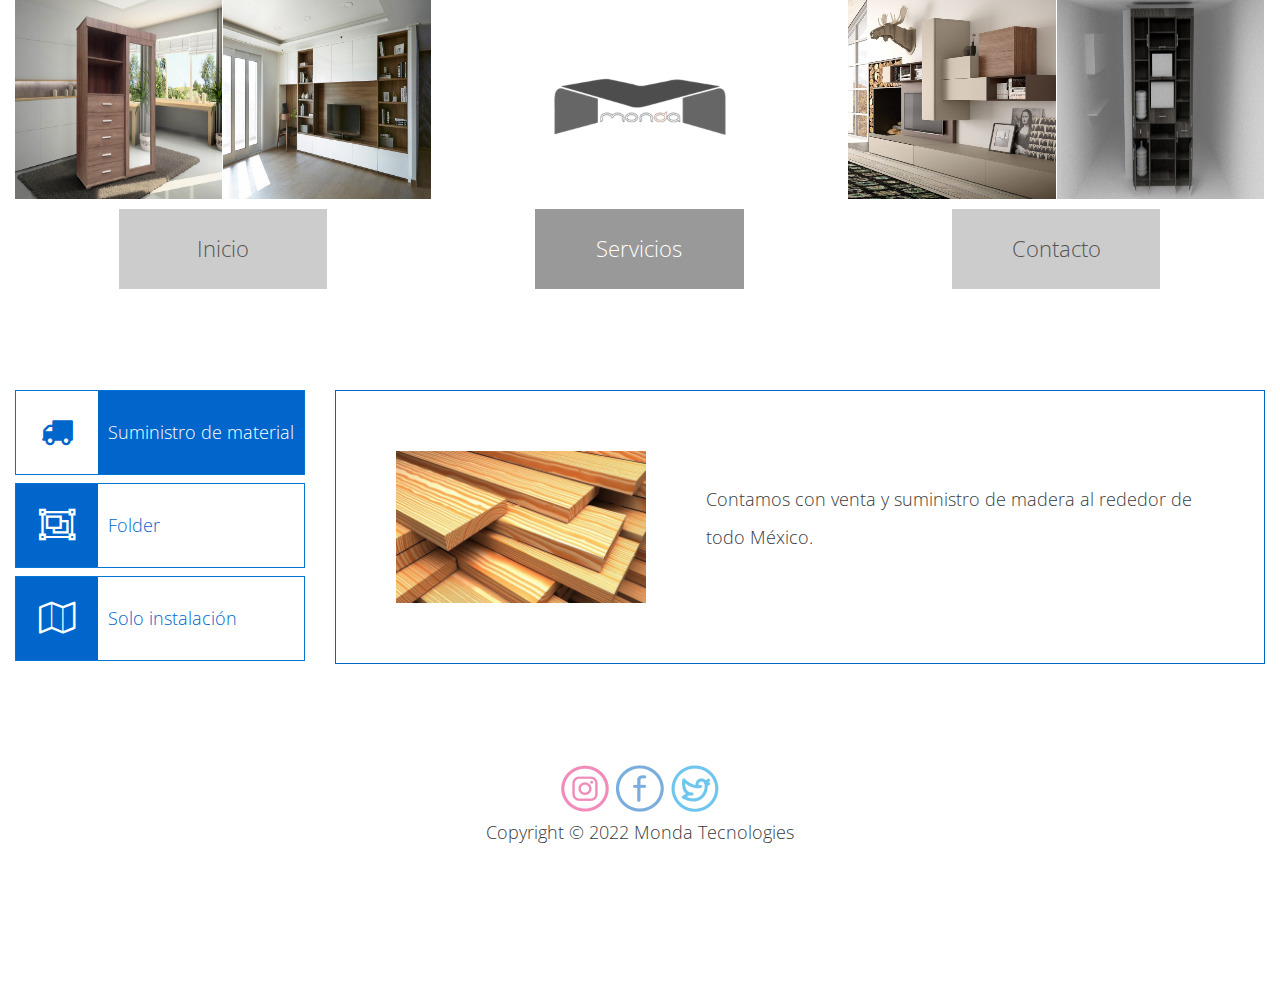
<file: services.html>
<!DOCTYPE html>
<html lang="en">
<head>
    <meta charset="utf-8">
    <meta http-equiv="X-UA-Compatible" content="IE=edge">
    <meta name="viewport" content="width=device-width, initial-scale=1">

    <title>Monda Instalaciones - Servicios</title>
<!--
Metro Fit
http://www.templatemo.com/tm-495-metro-fit
-->
    <!-- load stylesheets -->
    <link rel="stylesheet" href="https://fonts.googleapis.com/css?family=Open+Sans:300,400">  <!-- Google web font "Open Sans" -->
    <link rel="stylesheet" href="font-awesome-4.5.0/css/font-awesome.min.css">                <!-- Font Awesome -->
    <link rel="stylesheet" href="css/bootstrap.min.css">                                      <!-- Bootstrap style -->
    <link rel="stylesheet" href="css/magnific-popup.css">                                 <!-- Magnific popup style (http://dimsemenov.com/plugins/magnific-popup/) -->
    <link rel="stylesheet" href="css/templatemo-style.css">                                   <!-- Templatemo style -->

</head>

    <body>
        <!-- Header gallery -->
        <div class="container-fluid">
            <div class="row">
                <div class="col-lg-12">
                    <section class="tm-header-gallery">
                        
                        <div class="col-xs-12 col-sm-12 col-md-4 col-lg-4 col-xl-4 tm-pad-0">
                            <a href="img/rendersalan/serv1.jpg">
                                <img src="img/rendersalan/serv1.jpg" alt="Image" class="img-fluid tm-header-img col-xs-6 col-sm-6 col-md-6 col-lg-6 col-xl-6" width="100%" height="200">    
                            </a>
                            <a href="img/rendersalan/serv3.jpg">
                                <img src="img/rendersalan/serv3.jpg" alt="Image" class="img-fluid tm-header-img col-xs-6 col-sm-6 col-md-6 col-lg-6 col-xl-6" width="100%" height="200">    
                            </a>                        
                        </div>
                        
                        <div class="col-xs-12 col-sm-12 col-md-4 col-lg-4 col-xl-4 tm-pad-0">
                            
                            <div class="tm-site-name">
                            <div class="col-xs-12 col-sm-12 col-md-4 col-lg-4 col-xl-4 tm-pad-0">
                            
                            <div class="tm-site-name">
                                <img src="img/logo.png" width="180" />
                                
                            </div>
                            
                            <img src="img/logo-bg.jpg" alt="Image" class="img-fluid tm-header-img">
                        </div>
                            </div>
                            
                            <img src="img/logo-bg.jpg" alt="Image" class="img-fluid tm-header-img">
                        </div>
                                        
                        <div class="col-xs-12 col-sm-12 col-md-4 col-lg-4 col-xl-4 tm-pad-0">
                            <a href="img/rendersalan/serv4.jpg">
                                <img src="img/rendersalan/serv4.jpg" alt="Image" class="img-fluid tm-header-img col-xs-6 col-sm-6 col-md-6 col-lg-6 col-xl-6" width="100%" height="200">    
                            </a>
                            <a href="img/rendersalan/serv2.jpg">
                                <img src="img/rendersalan/serv2.jpg" alt="Image" class="img-fluid tm-header-img col-xs-6 col-sm-6 col-md-6 col-lg-6 col-xl-6" width="100%" height="200">        
                            </a>                        
                        </div>                

                    </section>
                </div>
            </div>                
            
            <!-- Navigation -->
            <div class="row">
                <div class="col-lg-12">
                    <nav class="navbar">
                        
                        <div id="tmNavbar">
                            <div class="nav navbar-nav tm-nav">
                                
                                <div class="col-xs-12 col-sm-12 col-md-4 col-lg-4 col-xl-4 tm-pad-0 tm-nav-item-pair">
                                    <div class="col-xs-6 col-sm-6 col-md-6 col-lg-6 col-xl-6 nav-item">
                                        <a  class="nav-link" href="index.html">Inicio</a>
                                    </div>
                                </div>
                                
                                <div class="col-xs-12 col-sm-12 col-md-4 col-lg-4 col-xl-4 tm-pad-0 tm-nav-item-pair">
                                    <div class="nav-item active">
                                        <a class="nav-link" href="services.html">Servicios</a>
                                    </div>   
                                </div>

                                <div class="col-xs-12 col-sm-12 col-md-4 col-lg-4 col-xl-4 tm-pad-0 tm-nav-item-pair">
                                    <div class="col-xs-6 col-sm-6 col-md-6 col-lg-6 col-xl-6 nav-item">
                                        <a class="nav-link" href="contact.html">Contacto</a>
                                    </div>
                                </div>                            
                                
                            </div>    
                        </div>                    
                    </nav>     
                </div>
        </div> <!-- container-fluid --> <!-- row -->
            
            <div class="row tm-tabs-container">
                <div class="tm-tab-links-col">
                    <nav>
                        <ul class="tm-tabs">
                            <li class="tm-tab-link-item">
                                <a id="tab1" href="javascript:void(0)" class="tm-tab-link active">
                                    <i class="fa fa-truck tm-tab-icon"></i>
                                    <div class="tm-tab-link-label">Suministro de material</div>
                                </a>
                            </li>

                            <li class="tm-tab-link-item">
                                <a id="tab2" href="javascript:void(0)" class="tm-tab-link">
                                    <i class="fa fa-object-group tm-tab-icon"></i>
                                    <span class="tm-tab-link-label">Folder</span>
                                </a>
                            </li>

                            <li class="tm-tab-link-item">
                                <a id="tab3" href="javascript:void(0)" class="tm-tab-link">
                                    <i class="fa fa-map-o tm-tab-icon"></i>
                                    <span class="tm-tab-link-label">Solo instalaci&oacute;n</span>
                                </a>
                            </li>
                            
                        </ul>
                    </nav>
                </div>
                <div class="tm-tab-content-box-col">
                    <div id="tab1C" class="tm-tab-content-box">
                        <img src="img/rendersalan/sumin.jpg" alt="Image" class="img-fluid tm-tab-content-img">
                        
                        <div class="tm-tab-content-text">
                            <p>Contamos con venta y suministro de madera al rededor de todo M&eacute;xico.</p>
                        </div>                        
                    </div>

                    <div id="tab2C" class="tm-tab-content-box">
                        <img src="img/rendersalan/serviciodiseno.jpg" alt="Image" class="img-fluid tm-tab-content-img">
                        
                        <div class="tm-tab-content-text">
                            <p>Creaci&oacute;n de dise&ntilde;o perzonalizada al gusto y petici&oacute;n del cliente. Contamos con dise&ntilde;o industrial para el ahorro de materia prima, suministro e instalaci&oacute;n.                       
                            </p>
                        </div>                        
                    </div>

                    <div id="tab3C" class="tm-tab-content-box">
                        <img src="img/rendersalan/ejecucion.png" alt="Image" class="img-fluid tm-tab-content-img">
                        
                        <div class="tm-tab-content-text">
                            <p>Contamos con la posibilidad de brindar solo la instalaci&oacute;n de su dise&ntilde;o. En caso de constructoras, contamos con el servicio de suministro y cotizaci&oacute;n perzonalizada.                      
                            </p>
                        </div>                        
                    </div>


                </div>
            </div>

            <footer class="row tm-footer">
                
            
                    <div class="tm-social-icons-container text-xs-center">
                        <a href="https://www.instagram.com/mondainstalaciones/" ><img src="img/inst.jpg" width="50" /></a>
                        <a href="https://www.facebook.com/profile.php?id=100076704234566"><img src="img/face.jpg" width="50" /></a>
                        <a href="https://twitter.com/Corp_Monda"><img src="img/twi.jpg" width="50"  onclick=""/></a>
                    <p>Copyright &copy; 2022 Monda Tecnologies</p>
                    </div>
                    
                </footer>
            
        </div> <!-- container-fluid -->

        <!-- Preloader, https://ihatetomatoes.net/create-custom-preloading-screen/ -->
        <div id="loader-wrapper">
            
            <div id="loader"></div>
            <div class="loader-section section-left"></div>
            <div class="loader-section section-right"></div>

        </div>
        
        <!-- load JS files -->
        <script src="js/jquery-1.11.3.min.js"></script>             <!-- jQuery (https://jquery.com/download/) -->
        <script src="https://www.atlasestateagents.co.uk/javascript/tether.min.js"></script> <!-- Tether for Bootstrap (http://stackoverflow.com/questions/34567939/how-to-fix-the-error-error-bootstrap-tooltips-require-tether-http-github-h) -->
        <script src="js/bootstrap.min.js"></script>             <!-- Bootstrap (http://v4-alpha.getbootstrap.com/) -->
        <script src="js/jquery.magnific-popup.min.js"></script> <!-- Magnific popup (http://dimsemenov.com/plugins/magnific-popup/) -->
        <script>     
       
            $(window).load(function(){

                /* Gallery pop up
                -----------------------------------------*/
                $('.tm-header-gallery').magnificPopup({
                    delegate: 'a', // child items selector, by clicking on it popup will open
                    type: 'image',
                    gallery:{enabled:true}                
                });

                // Tabs
                // http://stackoverflow.com/questions/11645081/how-to-build-simple-tabs-with-jquery
                $('.tm-tab-content-box').hide();                
                //$('#tab1C').fadeIn('slow');
                $('#tab1C').show();

                $('.tm-tab-link').click(function(){
                  
                    var t = $(this).attr('id');
                    
                    $('.tm-tab-link').removeClass('active');
                    $(this).addClass('active');                    

                    $('.tm-tab-content-box').hide();
                    $('#'+ t + 'C').fadeIn('slow');
                
                });

                // Remove preloader
                // https://ihatetomatoes.net/create-custom-preloading-screen/
                $('body').addClass('loaded');
                           
            });

        </script>             

</body>
</html>
</file>
<file: css/templatemo-style.css>
/*

Metro Fit

http://www.templatemo.com/tm-495-metro-fit

*/

/* Preloader 
	https://ihatetomatoes.net/create-custom-preloading-screen/
*/
/* ==========================================================================
   Author's custom styles
   ========================================================================== */
   #loader-wrapper { position: fixed; top: 0; left: 0; width: 100%; height: 100%; z-index: 2000; }
   #loader { display: block; position: relative; left: 50%; top: 50%; width: 150px; height: 150px; margin: -75px 0 0 -75px; border-radius: 50%; border: 3px solid transparent; border-top-color: #3498db; /* Chrome, Opera 15+, Safari 5+ */
   	-webkit-animation: spin 2s linear infinite;
   	        animation: spin 2s linear infinite; /* Chrome, Firefox 16+, IE 10+, Opera */ z-index: 2001; }
   #loader:before { content: ""; position: absolute; top: 5px; left: 5px; right: 5px; bottom: 5px; border-radius: 50%; border: 3px solid transparent;
   	border-top-color: #e74c3c; /* Chrome, Opera 15+, Safari 5+ */
   -webkit-animation: spin 3s linear infinite;
           animation: spin 3s linear infinite; /* Chrome, Firefox 16+, IE 10+, Opera */ }
   #loader:after { content: ""; position: absolute; top: 15px; left: 15px; right: 15px; bottom: 15px; border-radius: 50%; border: 3px solid transparent;
border-top-color: #f9c922; /* Chrome, Opera 15+, Safari 5+ */ -webkit-animation: spin 1.5s linear infinite; animation: spin 1.5s linear infinite; /* Chrome, Firefox 16+, IE 10+, Opera */ }
@-webkit-keyframes spin {
	0%   {  /* Chrome, Opera 15+, Safari 3.1+ */  /* IE 9 */
		-webkit-transform: rotate(0deg);
		        transform: rotate(0deg);  /* Firefox 16+, IE 10+, Opera */
	}
	100% {  /* Chrome, Opera 15+, Safari 3.1+ */  /* IE 9 */
		-webkit-transform: rotate(360deg);
		        transform: rotate(360deg);  /* Firefox 16+, IE 10+, Opera */
	}
}
@keyframes spin {
	0%   {  /* Chrome, Opera 15+, Safari 3.1+ */  /* IE 9 */
		-webkit-transform: rotate(0deg);
		        transform: rotate(0deg);  /* Firefox 16+, IE 10+, Opera */
	}
	100% {  /* Chrome, Opera 15+, Safari 3.1+ */  /* IE 9 */
		-webkit-transform: rotate(360deg);
		        transform: rotate(360deg);  /* Firefox 16+, IE 10+, Opera */
	}
}

#loader-wrapper .loader-section { position: fixed; top: 0; width: 51%; height: 100%; background: #222222; z-index: 2000;  /* Chrome, Opera 15+, Safari 3.1+ */  /* IE 9 */ -webkit-transform: translateX(0); -ms-transform: translateX(0); transform: translateX(0);  /* Firefox 16+, IE 10+, Opera */}

#loader-wrapper .loader-section.section-left { left: 0; }
#loader-wrapper .loader-section.section-right {	right: 0; }

/* Loaded */
.loaded #loader-wrapper .loader-section.section-left {  /* Chrome, Opera 15+, Safari 3.1+ */  /* IE 9 */
	-webkit-transform: translateX(-100%);
	    -ms-transform: translateX(-100%);
	        transform: translateX(-100%);  /* Firefox 16+, IE 10+, Opera */  
	-webkit-transition: all 0.7s 0.3s cubic-bezier(0.645, 0.045, 0.355, 1.000);  
	transition: all 0.7s 0.3s cubic-bezier(0.645, 0.045, 0.355, 1.000);
}

.loaded #loader-wrapper .loader-section.section-right {  /* Chrome, Opera 15+, Safari 3.1+ */  /* IE 9 */
	-webkit-transform: translateX(100%);
	    -ms-transform: translateX(100%);
	        transform: translateX(100%);  /* Firefox 16+, IE 10+, Opera */  
	-webkit-transition: all 0.7s 0.3s cubic-bezier(0.645, 0.045, 0.355, 1.000);  
	transition: all 0.7s 0.3s cubic-bezier(0.645, 0.045, 0.355, 1.000);
}

.loaded #loader {
	opacity: 0;  
	-webkit-transition: all 0.3s ease-out;  
	transition: all 0.3s ease-out;
}

.loaded #loader-wrapper {
	visibility: hidden;  /* Chrome, Opera 15+, Safari 3.1+ */  /* IE 9 */
	-webkit-transform: translateY(-100%);
	    -ms-transform: translateY(-100%);
	        transform: translateY(-100%);  /* Firefox 16+, IE 10+, Opera */  
	-webkit-transition: all 0.3s 1s ease-out;  
	transition: all 0.3s 1s ease-out;
}

/* JavaScript Turned Off */
.no-js #loader-wrapper { display: none; }
/* End loader */

body {
	font-family: 'Open Sans', Helvetica, Arial, sans-serif;
	font-size: 18px;
	font-weight: 300;
}

a, button { -webkit-transition: all 0.3s ease; transition: all 0.3s ease; }
a:hover,
a:focus {
	text-decoration: none;
	outline: none;
}

p {	line-height: 2.1; }

.tm-pad-0 { padding: 0; }
.tm-highlight-text {
	font-style: italic;
	color: #338ad9;
}

.tm-site-name {
	position: absolute;
	display: -ms-flexbox;
	display: -webkit-box;
	display: -webkit-flex;
	display: flex;
    -ms-flex-direction: column;
        -webkit-box-orient: vertical;
        -webkit-box-direction: normal;
        -webkit-flex-direction: column;
            flex-direction: column;
    -ms-flex-align: center;
        -webkit-box-align: center;
        -webkit-align-items: center;
            align-items: center;
    -ms-flex-pack: center;
        -webkit-box-pack: center;
        -webkit-justify-content: center;
            justify-content: center;
    width: 100%;
    height: 100%;
}

.tm-site-name-h1 { 
	color: ;
	font-size: 3rem; 
}

.tm-site-name-h2 {
	color: #6c6c6c;
	font-size: 1.4rem;
}

.container-fluid { max-width: 1530px; }

.tm-header-gallery {
	display: -ms-flexbox;
	display: -webkit-box;
	display: -webkit-flex;
	display: flex;
	-ms-flex-wrap: wrap;
	    -webkit-flex-wrap: wrap;
	        flex-wrap: wrap;
}

.tm-header-img {
	padding: 0 1px 1px 0 !important;
	margin: 0 !important;
}

.navbar { padding: 0; }

.navbar-nav .nav-item {
    max-width: none;
    width: 50%;
    text-align: center;
    background-color: #cccccc;  
    height: 60px;
    font-size: 1.4rem;
    display: -ms-flexbox;
    display: -webkit-box;
    display: -webkit-flex;
    display: flex;
    -ms-flex-align: center;
        -webkit-box-align: center;
        -webkit-align-items: center;
            align-items: center;
    -ms-flex-pack: center;
        -webkit-box-pack: center;
        -webkit-justify-content: center;
            justify-content: center;
    -webkit-transition: all 0.3s ease;
    transition: all 0.3s ease;
}

.tm-nav-item-pair {
	display: -ms-flexbox;
	display: -webkit-box;
	display: -webkit-flex;
	display:  flex;
            justify-content: center;
    
}

.navbar-nav .nav-item.active,
.navbar-nav .nav-item:hover {
	background-color: #999999;
}

.navbar-nav .nav-item.tm-dummy-nav-item:hover {
	background-color: #cccccc;
	cursor: default;
}

.nav-link {
	color: #555555;
	cursor: pointer;
}

.tm-dummy-nav-item .nav-link { cursor: default; }

.nav-item.active .nav-link,
.nav-item:hover .nav-link {
	color: white;
}

.navbar-nav .nav-item+.nav-item { margin: 0 1px 1px 0; }
.navbar-nav .nav-item {	margin: 0 1px 1px 0; }

.navbar-nav .nav-link {
	padding: 0;
	width: 100%;
    height: 100%;
    display: -ms-flexbox;
    display: -webkit-box;
    display: -webkit-flex;
    display: flex;
    -ms-flex-align: center;
        -webkit-box-align: center;
        -webkit-align-items: center;
            align-items: center;
    -ms-flex-pack: center;
        -webkit-box-pack: center;
        -webkit-justify-content: center;
            justify-content: center;
}

button:focus { outline: none; }

.tm-nav { background-color: rgba(255,255,255,0.9); }

/* end bootstrap overwrites */

.tm-nav {
	display: -ms-flexbox;
	display: -webkit-box;
	display: -webkit-flex;
	display: flex;
	-ms-flex-wrap: wrap;
	    -webkit-flex-wrap: wrap;
	        flex-wrap: wrap;
}

.tm-row-margin-b { margin-bottom: 50px; }

.tm-content-boxes-row {
	padding-top: 40px;	
    display: flex;
    flex-direction: row;
    flex-wrap: wrap;
}

.tm-content-box {
	display: -ms-flexbox;
	display: -webkit-box;
	display: -webkit-flex;
	display: flex;
    -ms-flex-direction: column;
        -webkit-box-orient: vertical;
        -webkit-box-direction: normal;
        -webkit-flex-direction: column;
            flex-direction: column;
	padding: 30px 20px;
}

.tm-content-icon {
	color: #0066cb;
	padding: 30px;
	margin: 0 auto 30px;
	text-align: center;
}

.tm-content-title {
	color: #0066cb;
	font-size: 1.6rem;
	margin-bottom: 25px;
}

.tm-content-box p { margin-bottom: 25px; }

.tm-testi {
	background-color: #0066cb;
	display: -ms-flexbox;
	display: -webkit-box;
	display: -webkit-flex;
	display: flex;
	-ms-flex-align: center;
	    -webkit-box-align: center;
	    -webkit-align-items: center;
	        align-items: center;
	-ms-flex-flow: column;
	    -webkit-flex-flow: column;
	        flex-flow: column;
	padding: 40px;
	position: relative;
}

.tm-testi-text-box {
	-ms-flex: 1 0 auto;
	    -webkit-box-flex: 1;
	    -webkit-flex: 1 0 auto;
	        flex: 1 0 auto;
	width: 100%;
}

.tm-testi-text {
	color: rgba(255,255,255,0.9);
	font-size: 1.4rem;
	font-weight: 300;
	max-width: 680px;
	margin-bottom: 2rem;
	line-height: 1.8;
	-ms-flex: 1 0 auto;
	    -webkit-box-flex: 1;
	    -webkit-flex: 1 0 auto;
	        flex: 1 0 auto;
}

.tm-testi-sig {
	color: white;
	font-size: 1.4rem;
	position: static;	
	margin-bottom: 0;
	-ms-flex-item-align: end;
	    -webkit-align-self: flex-end;
	        align-self: flex-end;
}

.tm-testi-img {
	margin-right: 0;
	margin-bottom: 50px;
	max-width: 250px;
	max-height: 250px; /* to fix firefox bug */
	width: 100%;
	height: auto;
}

.tm-nav-2-row {
	margin-top: 20px;
	margin-bottom: 20px;
}

.tm-flex-center {
	display: -ms-flexbox;
	display: -webkit-box;
	display: -webkit-flex;
	display: flex;
	-ms-flex-align: center;
	    -webkit-box-align: center;
	    -webkit-align-items: center;
	        align-items: center;
	-ms-flex-pack: center;
	    -webkit-box-pack: center;
	    -webkit-justify-content: center;
	        justify-content: center;
}

.tm-nav-2 {
	font-size: 1.4rem;
	padding: 0;
	overflow: auto; /* contain floats */
	max-width: 100%;
}

.tm-nav-item-2 {
	float: left;
	text-align: center;
	list-style: none;
}

.tm-nav-link-2 {
	display: block;
	padding: 15px 20px;
}

.tm-footer { margin-bottom: 40px; }

.tm-social-link {
	background-color: #0066cb;
    color: white;
    display: inline-block;
    font-size: 1.2em;
    width: 45px;
    height: 45px;
    text-align: center;    
    margin-right: 5px;
    padding-top: 5px;
    -webkit-transition: all 0.3s ease;
    transition: all 0.3s ease;
}

.tm-social-link:hover,
.tm-social-link:focus {
	background-color: #5e9ddb;
	color: white;
}

.tm-social-link:last-child { margin-right: 0; }
.tm-social-icons-container { padding-bottom: 30px; }

.tm-about-description {	margin-bottom: 30px; }
.tm-services-description { 
	color: #333;
	margin-bottom: 20px;
	width: 100%;
}
.tm-about-description:last-child,
.tm-services-description:last-child { margin-bottom: 0; }

.tm-about-description-2 {
	padding-top: 25px;
	padding-right: 25px;
}

.tm-about-row-3 {
	display: -ms-flexbox;
	display: -webkit-box;
	display: -webkit-flex;
	display: flex;
	-ms-flex-direction: column;
	    -webkit-box-orient: vertical;
	    -webkit-box-direction: normal;
	    -webkit-flex-direction: column;
	        flex-direction: column;
	margin-top: 25px;
}

.tm-about-box-3 {
	height: 100%;
	padding: 30px 25px;	
}

.tm-about-col-3-left { margin-bottom: 30px; }

.tm-about-title { line-height: 1.3; }

.tm-about-title-3 { 
	font-size: 2.1rem;
	font-weight: 300;
	margin-bottom: 15px;
}

.tm-blue-bg { 
	background-color: #06C;
	color: white;
}

.tm-gray-bg { 
	background-color: #EAEAEA;
	color: #333;
}

.tm-blue-bordered {	border: 1px solid #06C; }
.tm-gray-bordered { border: 1px solid #CDCDCD; }
.tm-blue-text { color: #06C; }
.tm-yellow-text { color: #FF0; }
.tm-black-text { color: #000; }
.tm-about-description-2 { margin-bottom: 60px; }
.tm-about-description-3 { font-weight: 300; }
.tm-about-row {	padding: 40px 20px; }
.tm-about-box-left { margin-bottom: 50px; }

.tm-services-row {
	display: -ms-flexbox;
	display: -webkit-box;
	display: -webkit-flex;
	display: flex;
	-ms-flex-direction: column;
	    -webkit-box-orient: vertical;
	    -webkit-box-direction: normal;
	    -webkit-flex-direction: column;
	        flex-direction: column;
	-ms-flex-align: stretch;
	    -webkit-box-align: stretch;
	    -webkit-align-items: stretch;
	        align-items: stretch;
	margin-top: 80px;	
}

.tm-services-row,
.tm-services-row-2 { margin-bottom: 50px; }

.tm-services-box { padding: 30px 20px; }

.tm-services-title {
	font-size: 1.8rem;
    font-weight: 300;
    margin-bottom: 20px;
}

.tm-services-box {
	background: #F4F4F4;
	display: -ms-flexbox;
	display: -webkit-box;
	display: -webkit-flex;
	display: flex;
    -ms-flex-align: start;
        -webkit-box-align: start;
        -webkit-align-items: flex-start;
            align-items: flex-start;
    -ms-flex-direction: column;
        -webkit-box-orient: vertical;
        -webkit-box-direction: normal;
        -webkit-flex-direction: column;
            flex-direction: column;
    -ms-flex-pack: center;
        -webkit-box-pack: center;
        -webkit-justify-content: center;
            justify-content: center;
	width: 100%;  	
}

.tm-services-row-2 {
	display: -ms-flexbox;
	display: -webkit-box;
	display: -webkit-flex;
	display: flex;
	-ms-flex-direction: column;
	    -webkit-box-orient: vertical;
	    -webkit-box-direction: normal;
	    -webkit-flex-direction: column;
	        flex-direction: column;
	-webkit-flex-wrap: wrap;
	    -ms-flex-wrap: wrap;
	        flex-wrap: wrap;
}

.tm-services-row-2 {
	display: flex;
	flex-direction: row;
	flex-wrap: wrap;
}

.tm-services-col { margin-bottom: 30px; }
.tm-services-col:last-child { margin-bottom: 0; }

.tm-services-col-right {
	display: -webkit-box;
	display: -webkit-flex;
	display: -ms-flexbox;
	display: flex;
	-webkit-box-align: stretch;
	-webkit-align-items: stretch;
	    -ms-flex-align: stretch;
	        align-items: stretch;
}

.tm-tabs { 
	margin: 0;
	padding: 0; 
}

.tm-tab-link-item {
	list-style: none;
	margin-bottom: 8px;
}

.tm-tab-link-item:last-child { margin-bottom: 0; }

.tm-tab-link {
	display: -ms-flexbox;
	display: -webkit-box;
	display: -webkit-flex;
	display: flex;
    -ms-flex-align: center;
        -webkit-box-align: center;
        -webkit-align-items: center;
            align-items: center;
    border: 1px solid;
    background: white;
    -webkit-transition: all 0.3s ease;
    transition: all 0.3s ease;
}

.tm-tab-icon {
	width: 83px;
    height: 83px;
    border-right: 1px solid;
    font-size: 2rem;
    display: -ms-flexbox;
    display: -webkit-box;
    display: -webkit-flex;
    display: flex;
    -ms-flex-pack: center;
        -webkit-box-pack: center;
        -webkit-justify-content: center;
            justify-content: center;
    -ms-flex-align: center;
        -webkit-box-align: center;
        -webkit-align-items: center;
            align-items: center;
    background: #0066CC;
    color: white;
    -webkit-transition: all 0.3s ease;
    transition: all 0.3s ease;
}

.tm-tab-link-label { 
	background: transparent;
	color: #0066CC;
	display: block;
	padding-left: 5%;
    padding-right: 5%;
}

.tm-tab-link.active .tm-tab-icon,
.tm-tab-link:hover .tm-tab-icon {
	background: white;
	color: #0066CC;
}

.tm-tab-link.active .tm-tab-link-label,
.tm-tab-link:hover .tm-tab-link-label {
	color: white;
}

.tm-tab-link.active,
.tm-tab-link:hover { background: #0066CC; }

.tm-tab-content-box-col {
	display: -webkit-box;
	display: -webkit-flex;
	display: -ms-flexbox;
	display: flex;
	-webkit-box-align: stretch;
	-webkit-align-items: stretch;
	    -ms-flex-align: stretch;
	        align-items: stretch;
	-webkit-box-orient: vertical;
	-webkit-box-direction: normal;
	-webkit-flex-direction: column;
	    -ms-flex-direction: column;
	        flex-direction: column;
}

.tm-tab-content-box { 
	border: 1px solid #0066CC;
	display: -ms-flexbox; 
	display: -webkit-box; 
	display: -webkit-flex; 
	display: flex;
	-ms-flex-align: center;
	    -webkit-box-align: center;
	    -webkit-align-items: center;
	        align-items: center;
	-ms-flex-direction: column;
	    -webkit-box-orient: vertical;
	    -webkit-box-direction: normal;
	    -webkit-flex-direction: column;
	        flex-direction: column;
	height: auto;
	padding: 30px;	
}

.tm-tab-content-img { max-width: 250px; }

.tm-tab-content-text {
	margin-left: 0;
	margin-top: 30px;
	width: 100%;
}

.tm-ul-plus {
    line-height: 2.1;
    list-style: none;    
    margin: 0;
    padding: 0;
}

.tm-ul-plus li:before {
    content: "+";
    margin-right: 4px;
}

.tm-tabs-container { 
	display: -ms-flexbox; 
	display: -webkit-box; 
	display: -webkit-flex; 
	display: flex;
	-ms-flex-direction: column;
	    -webkit-box-orient: vertical;
	    -webkit-box-direction: normal;
	    -webkit-flex-direction: column;
	        flex-direction: column;
	margin-top: 100px;
	margin-bottom: 100px;
}

.tm-tab-content-box-col { margin-top: 30px; }

.tm-tab-links-col,
.tm-tab-content-box-col { 
	padding-left: 15px;
	padding-right: 15px;
	width: 100%; 
}

.tm-blog-post-row { 
	display: -webkit-box; 
	display: -webkit-flex; 
	display: -ms-flexbox; 
	display: flex;
	-webkit-flex-wrap: wrap;
	    -ms-flex-wrap: wrap;
	        flex-wrap: wrap;
	padding-top: 50px; 
}

.tm-blog-post-box {
	background-color: #e8e8e8;
	margin: 0 auto;
	max-width: 600px;
	height: 100%;
}

.tm-blog-post-margin-b,
.tm-blog-post-margin-b-0 { margin-bottom: 50px; }

.tm-blog-post-text-box-outer { padding: 25px 30px; }

.tm-blog-post-title {
	color: #0066CC; 
	font-size: 1.7rem; 
	margin-bottom: 5%;
}

.tm-blog-post-description:last-child { margin-bottom: 0; }

.tm-blog-post-link {
	display: block;	
	font-size: 1.5rem;
	margin-right: -15px;
	margin-top: 15px;
	text-align: right;
	text-decoration: underline;	
}

.tm-blog-post-link,
.tm-blog-post-link:hover,
.tm-blog-post-link:focus {
	color: #0066CC;
}

.tm-contact-form-row { padding: 30px 15px 60px; }
.tm-faq-row { padding: 50px 15px 0; }

.tm-contact-form-col-left { margin-bottom: 2rem; }

.tm-contact-form-title { 
	font-size: 2.2rem;
    font-weight: 300;
	margin-bottom: 8%; 
}

.form-control {
	color: #494949;
    border-color: #999999;
    border-radius: 0;
    padding: 1rem 1.5rem;
}

.form-control:focus { border-color: #0066CC; }
.form-group { margin-bottom: 1.75rem; }

.tm-submit-btn,
.tm-search-btn {
	color: white;
	border: none;
	border-radius: 0;
	padding: 0.8rem 3.5rem;
}

.tm-submit-btn { background-color: #0066CC; }

.tm-submit-btn:hover,
.tm-submit-btn:focus { background-color: #499ff5; }

.tm-search-btn { 
	background-color: #000; 
	height: 61px;
}

.form-control,
.tm-submit-btn,
.tm-search-btn {
	font-size: 1.4rem;
	font-weight: 300;
}

#google-map {
    height: 460px;
    width: 100%;    
}

.tm-search-form {
	display: -webkit-box;
	display: -webkit-flex;
	display: -ms-flexbox;
	display: flex;
	-webkit-flex-flow: column;
	    -ms-flex-flow: column;
	        flex-flow: column;
	-webkit-box-pack: center;
	-webkit-justify-content: center;
	    -ms-flex-pack: center;
	        justify-content: center;
}

.form-inline .form-control.tm-search-input {
	width: 100%;
    max-width: 100%;    
    height: 61px;
}

.tm-form-group-search {
	margin-bottom: 1rem;
	margin-right: 0;    
}

.tm-search-form-container { padding: 25px; }

@media (min-width: 425px) {
	.tm-social-link {
		font-size: 1.5em;
		width: 50px;
		height: 50px;
		margin-right: 25px;
	}
}

@media (min-width: 480px) {
	.tm-site-name-h1 { font-size: 3.5rem; }
	.tm-about-row {	padding: 50px; }
	.tm-about-description { margin-bottom: 50px; }
	.tm-services-description { margin-bottom: 50px; }
}

@media (min-width: 544px) {			
	.tm-contact-form-row { padding: 30px; }
	.tm-faq-row { padding: 30px 30px 0; }
}

@media (min-width: 544px) and (max-width: 563px) {
	.form-inline .form-group.tm-form-group-search { margin-bottom: 1rem; }
}

@media (min-width: 564px) {
	.tm-search-form {
		-webkit-flex-flow: row;
		    -ms-flex-flow: row;
		        flex-flow: row;
	}
	.tm-form-group-search { 
		margin-bottom: 0; 
		margin-right: 1rem;
	}	
}

@media (min-width: 641px) {
	.tm-about-row-3 {
		-ms-flex-direction: row;
		    -webkit-box-orient: horizontal;
		    -webkit-box-direction: normal;
		    -webkit-flex-direction: row;
		        flex-direction: row;		
	}

	.tm-about-col-3-left { margin-bottom: 0; }
}

/* IE hacks, fix for IE 10 */
@media screen and (min-width: 641px) and (-ms-high-contrast: active), (-ms-high-contrast: none) {
    .tm-about-row-3 {
		-webkit-flex-wrap: wrap;
		    -ms-flex-wrap: wrap;
		        flex-wrap: wrap;
	}
}

@media (min-width: 670px) {
	.tm-testi {
		-ms-flex-flow: row;
		    -webkit-flex-flow: row;
		        flex-flow: row;
	}

	.tm-testi-img {
		margin-right: 50px;
		margin-bottom: 0;
	}

	.tm-testi-sig {
		position: absolute;
		right: 20px;
		bottom: 20px;	
	}

	.tm-testi-text-box {
		-ms-flex: 1 0;
		    -webkit-box-flex: 1;
		    -webkit-flex: 1 0;
		        flex: 1 0;	
	}

	.tm-about-box-3 { padding: 50px; }
	.tm-about-title-3 { margin-bottom: 35px; }

	.tm-tabs-container {
		-ms-flex-direction: row;
		    -webkit-box-orient: horizontal;
		    -webkit-box-direction: normal;
		    -webkit-flex-direction: row;
		        flex-direction: row;		
	}

	.tm-tab-links-col { width: 50%; }
	.tm-tab-content-box-col { 
		width: 50%;
		margin-top: 0; 
	}

	.tm-blog-post-row { padding-top: 100px; }
}

@media (min-width: 768px) {
	.tm-site-name-h1 { font-size: 2.5rem; }
	.tm-site-name-h2 { font-size: 1.1rem; }
	#tmNavbar { width: auto; }

	.tm-nav {
		-ms-flex-wrap: nowrap;
		    -webkit-flex-wrap: nowrap;
		        flex-wrap: nowrap;
	}

	.navbar-nav .nav-item {
		height: 80px;
		max-width: 249px; 
	}

	.navbar { position: relative; }
	.tm-content-box { padding: 70px 20px 40px; }

	.tm-testi-sig {
		right: 40px;
		bottom: 20px;
	}

	.tm-testi {	padding: 60px 60px 60px 90px; }
	.tm-social-icons-container { padding-bottom: 50px; }
	.tm-nav-2-row {
		margin-top: 40px;
		margin-bottom: 30px;
	}

	.tm-nav-link-2 { padding: 20px 40px; }
	.tm-about-row {	padding: 80px 50px 60px; }	
	.tm-about-description-2 { margin-bottom: 80px; }
	.tm-about-row-3 { margin-top: 0; }
	.tm-services-box-3 { padding: 30px 25px; }

	.tm-services-row-2 {
		-ms-flex-direction: row;
		    -webkit-box-orient: horizontal;
		    -webkit-box-direction: normal;
		    -webkit-flex-direction: row;
		        flex-direction: row;
	}

	.tm-tab-links-col { width: 45%; }
	.tm-tab-content-box-col { width: 55%; }
	.tm-blog-post-text-box-outer { padding: 45px 50px; }
	.tm-blog-post-margin-b { margin-bottom: 50px; }
	.tm-contact-form-row { padding: 60px 40px; }
	.tm-faq-row { padding: 60px 40px 0; }
	.form-inline .form-control.tm-search-input  { width: 480px; }
	.tm-contact-form-col-left { margin-bottom: 0; }
}

@media (min-width: 992px) {

	.tm-site-name-h1 { font-size: 3rem; }
	.tm-site-name-h2 { font-size: 1.2rem; }

	.tm-testi-sig {
		right: 70px;
		bottom: 50px;
	}	

	.tm-testi {	padding: 60px 60px 60px 170px; }
	.tm-content-box { padding: 90px 20px 40px; }
	.tm-social-icons-container { padding-bottom: 80px; }

	.tm-nav-2-row {
		margin-top: 100px;
    	margin-bottom: 60px;
	}

	.tm-about-row {	padding: 100px 50px 100px; }
	.tm-about-box-left { margin-right: 75px; }

	.tm-about-title {
		font-size: 2.2rem;
	    font-weight: 300;
	    margin-bottom: 55px;	    
	}

	.tm-services-row {
		-ms-flex-direction: row;
		    -webkit-box-orient: horizontal;
		    -webkit-box-direction: normal;
		    -webkit-flex-direction: row;
		        flex-direction: row;
		margin-top: 100px;
		margin-bottom: 100px;
	}

	.tm-services-row-2 { margin-top: 100px; margin-bottom: 100px; }
	.tm-services-col { margin-bottom: 0; }
	.tm-services-col-left {	padding-right: 0; }
	.tm-services-col-right { padding-left: 0; }
	.tm-services-box { padding: 15px; }
	.tm-services-box-3 { padding: 45px;	}
	.tm-services-title { margin-bottom: 10px; }

	.tm-services-description { 
		line-height: 1.8;
		margin-bottom: 10px; 
	}

	.tm-tab-content-box {
		-ms-flex-direction: row;
		    -webkit-box-orient: horizontal;
		    -webkit-box-direction: normal;
		    -webkit-flex-direction: row;
		        flex-direction: row;
		-webkit-box-flex: 1;
		-webkit-flex: 1;
		    -ms-flex: 1;
		        flex: 1; /* Not working for IE, need to add IE hack, see line 1059 */			        	
	}

	.tm-tab-content-text {
		margin-left: 60px;
		margin-top: 0;
		-webkit-box-flex: 1;
		-webkit-flex: 1;
		    -ms-flex: 1;
		        flex: 1;
	}

	.tm-tab-links-col { width: 35%; }
	.tm-tab-content-box-col { width: 65%; }
	.tm-blog-post-margin-b { margin-bottom: 100px; }
	.tm-contact-form-row { padding: 130px 70px; }
	.tm-faq-row { padding: 130px 70px 0; }
	.tm-search-form-container {	padding: 60px 60px 60px 90px; }
}

/* IE hack
http://stackoverflow.com/questions/11173106/apply-style-only-on-ie */
@media screen and (-ms-high-contrast: active), (-ms-high-contrast: none) {
   .tm-tab-content-box {
        -webkit-box-flex: 1;
        -webkit-flex: 1 1 auto;
            -ms-flex: 1 1 auto;
                flex: 1 1 auto;
   }
}

@media (min-width: 1199px) {
	.tm-site-name-h1 { font-size: 3.5rem; }
	.tm-site-name-h2 { font-size: 1.4rem; }

	.tm-testi-sig {
		right: 70px;
		bottom: 60px;
	}

	.tm-tab-content-box { padding: 60px; }
	.tm-tab-links-col { width: 30%; }
	.tm-tab-content-box-col { width: 70%; }
}

@media (min-width: 1240px) {
	.tm-tab-links-col { width: 25%; }
	.tm-tab-content-box-col { width: 75%; }	
}

@media (min-width: 1268px) {	
	.tm-services-box {
		padding-left: 55px;
    	padding-right: 55px;    	
	}
	
	.tm-services-title { margin-bottom: 40px; }
	.tm-services-description { margin-bottom: 50px; }
}

@media (max-width: 1360px) and (min-width: 1200px),
(max-width: 806px) and (min-width: 768px) {
	.tm-tab-link-label {
		padding-left: 3%;
    	padding-right: 3%;
	}
}
</file>
